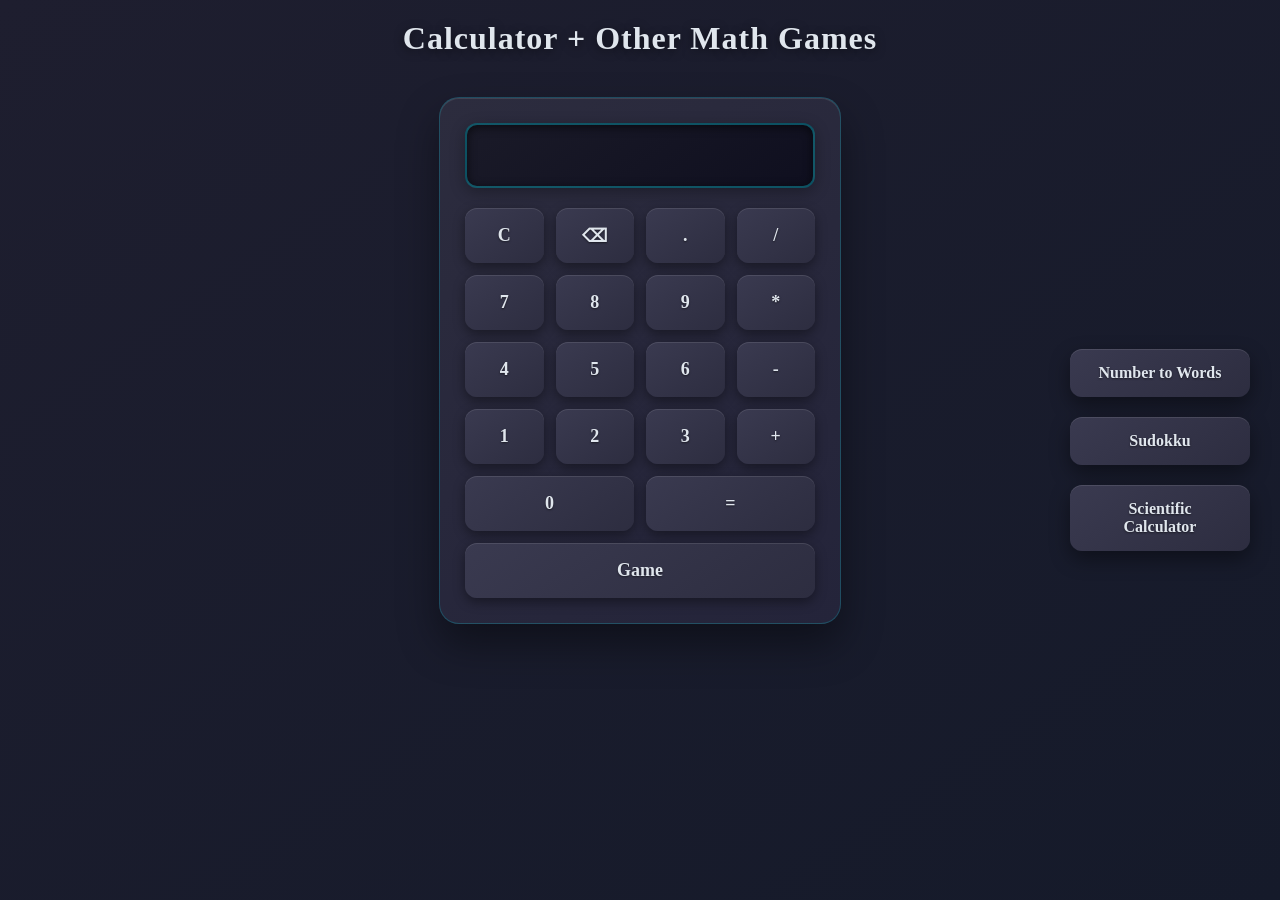
<file: index.html>
<!DOCTYPE html>
<html lang="en">
<head>
    <meta charset="UTF-8">
    <title>Calculator & Games</title>
    <link rel="stylesheet" href="style.css">
</head>
<body>
<h1 class="h1">Calculator + Other Math Games</h1>

<div class="container">
    <div class="calculator">
        <input type="text" id="display" disabled>

        <div class="buttons">
            <button class="clear-btn" onclick="clearDisplay()">C</button>
            <button class="num-btn" onclick="backspace()">⌫</button>
            <button class="num-btn" onclick="append('.')">.</button>
            <button class="op-btn" onclick="append('/')">/</button>

            <button class="num-btn" onclick="append('7')">7</button>
            <button class="num-btn" onclick="append('8')">8</button>
            <button class="num-btn" onclick="append('9')">9</button>
            <button class="num-btn" onclick="append('*')">*</button>

            <button class="num-btn" onclick="append('4')">4</button>
            <button class="num-btn" onclick="append('5')">5</button>
            <button class="num-btn" onclick="append('6')">6</button>
            <button class="num-btn" onclick="append('-')">-</button>

            <button class="num-btn" onclick="append('1')">1</button>
            <button class="num-btn" onclick="append('2')">2</button>
            <button class="num-btn" onclick="append('3')">3</button>
            <button class="num-btn" onclick="append('+')">+</button>

            <button class="zero num-btn" onclick="append('0')" class="zero">0</button>
            <button class="equals-btn" onclick="calculate()">=</button>
            <button class="game-btn" onclick="startGame()">Game</button>
        </div>
    </div>

    <div class="game" id="game">
        <h2 class="h2">Math Puzzle Game</h2>
        <p id="question"></p>
        <input type="number" id="answer" step="any">
        <button onclick="checkAnswer()" class="g-btn">Submit</button>
        <p class="p">Score: <span id="score">0</span></p>
        <button onclick="exitGame()" class="g-btn">Exit Game</button>
    </div>

</div>
<div class="more-btns">
    <button onclick="window.location.href='num_to_words.html'">
        Number to Words
    </button>
    <button onclick="window.location.href='sudokku.html'">
        Sudokku
    </button>
    <button onclick="window.location.href='scientific.html'">
       Scientific Calculator
    </button>
</div>
<script src="script.js"></script>
</body>
</html>
</file>
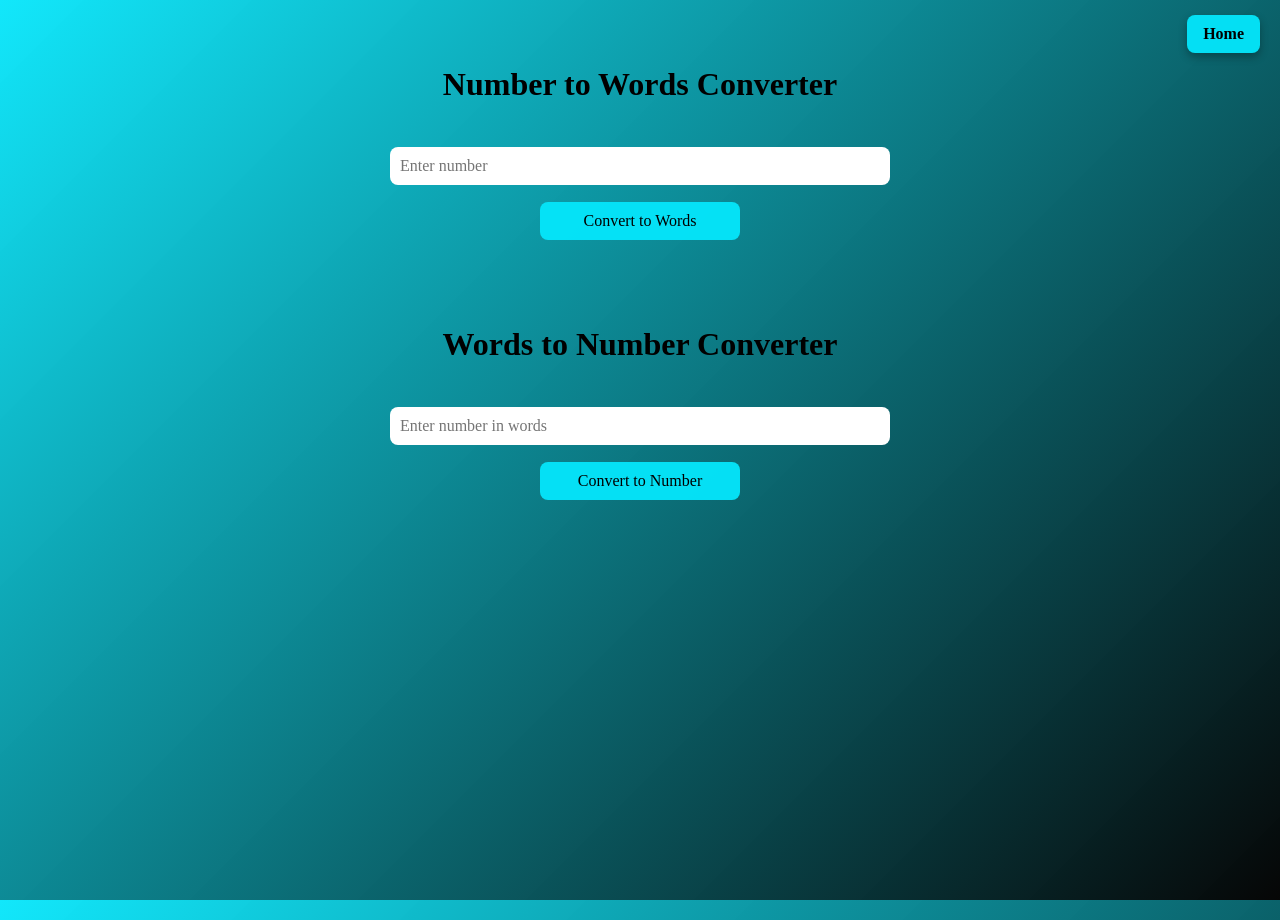
<file: num_to_words.html>
<!DOCTYPE html>
<html lang="en">
<head>
    <meta charset="UTF-8">
    <meta name="viewport" content="width=device-width, initial-scale=1.0">
    <title>Number to Words Converter</title>
    <link rel="stylesheet" href="style_num.css">
    <script src="script_num.js" defer></script>
</head>
<body> 
    <a href="index.html" class="home-btn">Home</a>
    <div class="num_to_words">
        <h1 class="h_num">Number to Words Converter</h1>
        <input type="text" id="numberInput" placeholder="Enter number">
        <button id="numConvertButton">Convert to Words</button>
    </div>
    <p class="result_n"id="numResult"></p>
    <div class="words_to_num">
        <h1 class="h_words">Words to Number Converter</h1>
        <input type="text" id="wordsInput" placeholder="Enter number in words">
        <button id="wordConvertButton">Convert to Number</button>
    </div>
    <p class="result_w" id="wordsResult"></p>
</body>
</html>
</file>
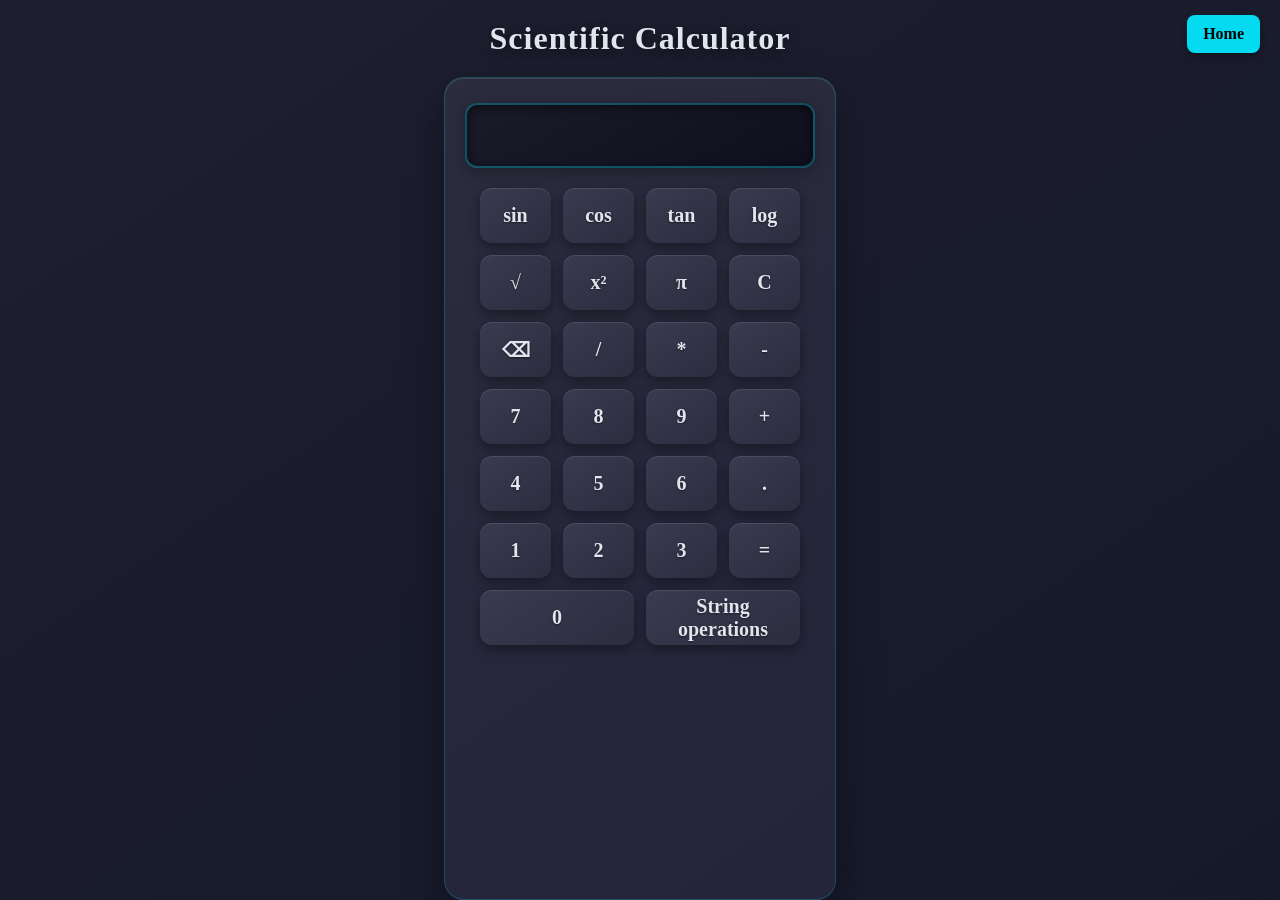
<file: scientific.html>
<!DOCTYPE html>
<html lang="en">
<head>
    <meta charset="UTF-8">
    <meta name="viewport" content="width=device-width, initial-scale=1.0">
    <title>Scientific Calculator</title>
    <link rel="stylesheet" href="sci_style.css">
    <script src="sci_script.js" defer></script>
</head>
<body>
<a href="index.html" class="home-btn">Home</a>  
<h1 class="h1">Scientific Calculator</h1>

<div class="container">
    <div class="calculator">
        <input type="text" id="display" readonly>
        <div class="buttons">
            <button onclick="setOperation('sin')">sin</button>
            <button onclick="setOperation('cos')">cos</button>
            <button onclick="setOperation('tan')">tan</button>
            <button onclick="setOperation('log')">log</button>

            <button onclick="setOperation('sqrt')">√</button>
            <button onclick="setOperation('square')">x²</button>
            <button onclick="append(Math.PI)">π</button>
            <button onclick="clearDisplay()">C</button>

            <button onclick="backspace()">⌫</button>
            <button onclick="append('/')">/</button>
            <button onclick="append('*')">*</button>
            <button onclick="append('-')">-</button>

            <button onclick="append('7')">7</button>
            <button onclick="append('8')">8</button>
            <button onclick="append('9')">9</button>
            <button onclick="append('+')">+</button>

            <button onclick="append('4')">4</button>
            <button onclick="append('5')">5</button>
            <button onclick="append('6')">6</button>
            <button onclick="append('.')">.</button>

            <button onclick="append('1')">1</button>
            <button onclick="append('2')">2</button>
            <button onclick="append('3')">3</button>
            <button onclick="calculate()">=</button>

            <button onclick="append('0')" class="zero">0</button>
            <button class="zero" onclick="startStrings()">String operations</button>
        </div>
    </div>
</div>
</body>
</html>
</file>
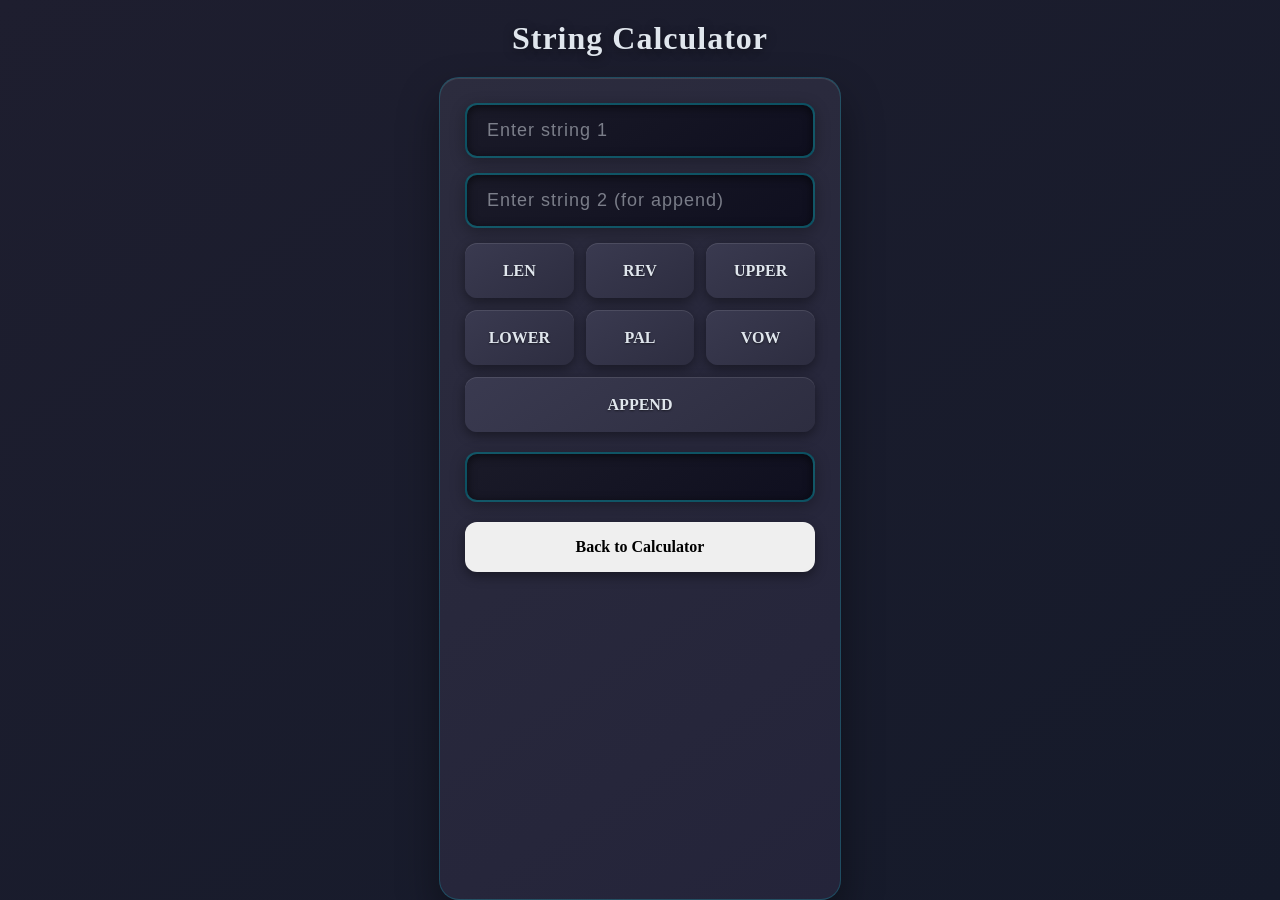
<file: string_op.html>
<!DOCTYPE html>
<html lang="en">
<head>
    <meta charset="UTF-8">
    <title>String Calculator</title>
    <link rel="stylesheet" href="string_style.css">
    <script src="string_script.js" defer></script>
</head>
<body>

<h1 class="h1">String Calculator</h1>

<div class="container">
    <div class="calculator">

        <input type="text" id="string1" placeholder="Enter string 1">
        <input type="text" id="string2" placeholder="Enter string 2 (for append)">
        <div class="buttons">
            <button class="str-btn" onclick="stringLength()">LEN</button>
            <button class="str-btn" onclick="reverseString()">REV</button>
            <button class="str-btn" onclick="toUpper()">UPPER</button>
            <button class="str-btn" onclick="toLower()">LOWER</button>
            <button class="str-btn" onclick="checkPalindrome()">PAL</button>
            <button class="str-btn" onclick="countVowels()">VOW</button>
            <button class="append-btn" onclick="appendStrings()">APPEND</button>
        </div>
        <div class="result" id="result"></div>
        <button class="back-btn" onclick="goBack()">Back to Calculator</button>
    </div>
</div>

</body>
</html>
</file>
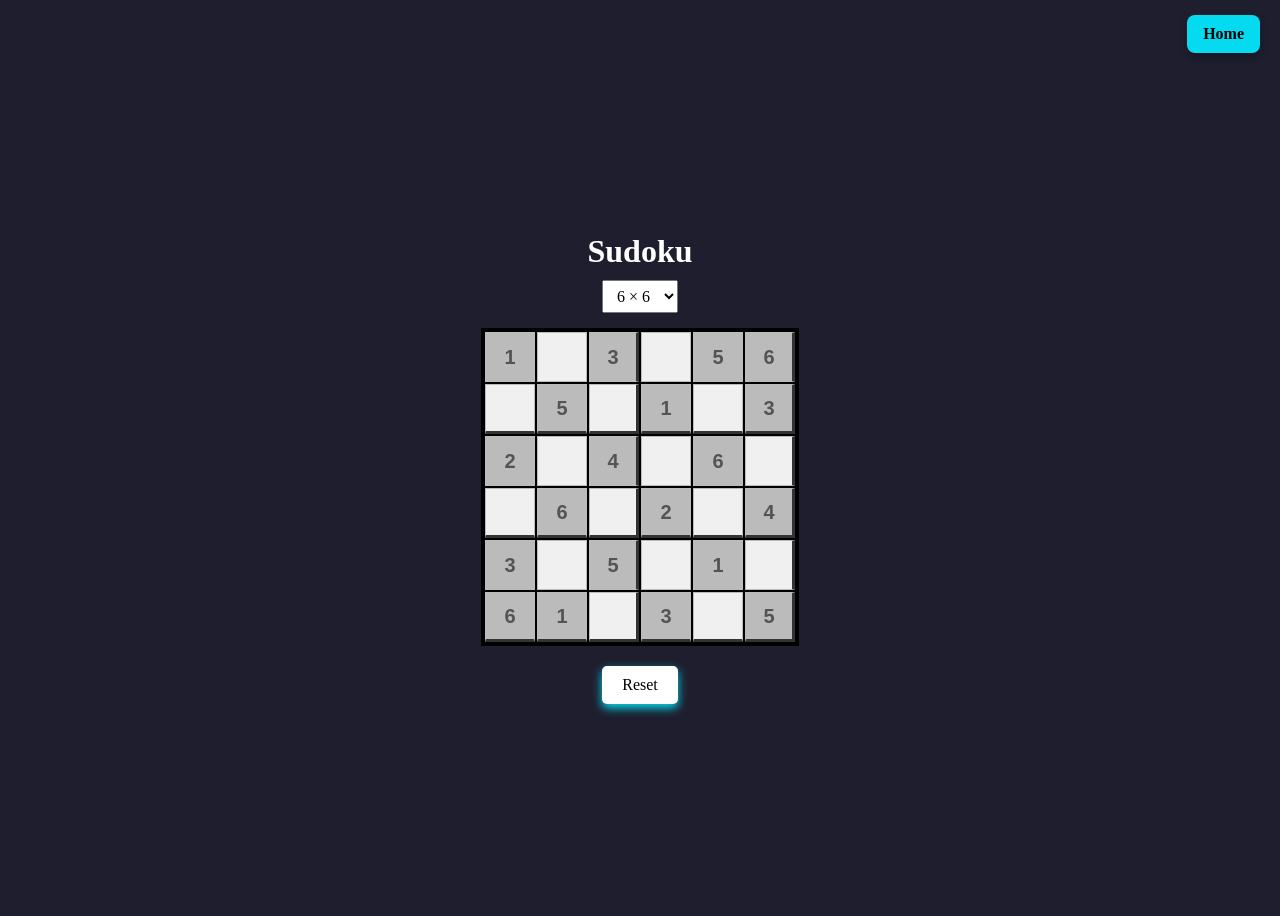
<file: sudokku.html>
<!DOCTYPE html>
<html lang="en">
<head>
<meta charset="UTF-8">
<title>Sudoku</title>

<style>
body {
    font-family: Arial, sans-serif;
    background: #1e1e2f;
    color: white;
    display: flex;
    flex-direction: column;
    align-items: center;
    justify-content: center;
    height: 100vh;
}

h1 {
    margin-bottom: 10px;
}

select {
    margin-bottom: 15px;
    padding: 6px 10px;
    font-size: 16px;
}

.sudoku {
    display: grid;
    gap: 2px;
    background: #000;
    padding: 4px;
}

.cell {
    text-align: center;
    font-size: 20px;
    background: #f0f0f0;
    border: 1px solid #bbb;
    box-sizing: border-box;
    outline: none;
}

.cell:disabled {
    background: #bbb;
    font-weight: bold;
}

.invalid {
    background: #ff8a8a !important;
}

button {
    margin-top: 20px;
    padding: 10px 20px;
    font-size: 16px;
    cursor: pointer;
    border-radius: 5px;
    border: none;
    background: #fff;
    box-shadow: 0 4px 10px #05e6fbf2;
}

button:hover {
    background:  #adf7fdf2;
    color: #000;
    transform: scale(1.05);
}
.sel{
    font-family: cursive;

}
.home-btn {
    position: fixed;
    top: 15px;
    right: 20px;
    background: #05e6fbf2;
    color: #000;
    padding: 10px 16px;
    border-radius: 8px;
    text-decoration: none;
    font-weight: 600;
    box-shadow: 0 4px 8px rgba(0,0,0,0.3);
    transition: all 0.3s ease;
    z-index: 1000;
    font-family: cursive;
}

.home-btn:hover {
    background: #adf7fdf2;
    transform: scale(1.05);
}
.correct {
    background: #05e6fbf2 !important;
}
#confetti {
    position: fixed;
    bottom: 0;
    left: 0;
    width: 100vw;
    height: 100vh;
    pointer-events: none;
    z-index: 999;
}

</style>
</head>
<canvas id="confetti"></canvas>
<body>
<a href="index.html" class="home-btn">Home</a>
<h1 class="sel">Sudoku</h1>

<select id="sizeSelector" class="sel" onchange="loadSudoku()">
    <option value="4">4 × 4</option>
    <option value="6" selected>6 × 6</option>
    <option value="9">9 × 9</option>
</select>

<div class="sudoku" id="sudoku"></div>

<button class="sel"onclick="resetBoard()">Reset</button>

<script>
const puzzles = {
    4: {
    size: 4, boxR: 2, boxC: 2, cell: 50,
    grid: [
        [1, 0, 0, 4],
        [0, 4, 1, 0],
        [0, 1, 4, 0],
        [4, 0, 0, 1]
    ]
},6: {
    size: 6, boxR: 2, boxC: 3, cell: 50,
    grid: [
        [1, 0, 3, 0, 5, 6],
        [0, 5, 0, 1, 0, 3],
        [2, 0, 4, 0, 6, 0],
        [0, 6, 0, 2, 0, 4],
        [3, 0, 5, 0, 1, 0],
        [6, 1, 0, 3, 0, 5]
    ]
},9: {
    size: 9, boxR: 3, boxC: 3, cell: 45,
    grid: [
        [5, 3, 0, 0, 7, 0, 0, 0, 0],
        [6, 0, 0, 1, 9, 5, 0, 0, 0],
        [0, 9, 8, 0, 0, 0, 0, 6, 0],
        [8, 0, 0, 0, 6, 0, 0, 0, 3],
        [4, 0, 0, 8, 0, 3, 0, 0, 1],
        [7, 0, 0, 0, 2, 0, 0, 0, 6],
        [0, 6, 0, 0, 0, 0, 2, 8, 0],
        [0, 0, 0, 4, 1, 9, 0, 0, 5],
        [0, 0, 0, 0, 8, 0, 0, 7, 9]
    ]
}

};

const gridDiv = document.getElementById("sudoku");
let currentConfig;

function loadSudoku() {
    const size = document.getElementById("sizeSelector").value;
    currentConfig = puzzles[size];
    createBoard();
}

function createBoard() {
    gridDiv.innerHTML = "";
    const { size, boxR, boxC, cell, grid } = currentConfig;

    gridDiv.style.gridTemplateColumns = `repeat(${size}, ${cell}px)`;
    gridDiv.style.gridTemplateRows = `repeat(${size}, ${cell}px)`;

    grid.flat().forEach((val, index) => {
        const input = document.createElement("input");
        input.className = "cell";
        input.maxLength = 1;
        input.style.width = input.style.height = cell + "px";

        const r = Math.floor(index / size);
        const c = index % size;

        if ((c + 1) % boxC === 0) input.style.borderRight = "3px solid #333";
        if ((r + 1) % boxR === 0) input.style.borderBottom = "3px solid #333";

        if (val !== 0) {
            input.value = val;
            input.disabled = true;
        } else {
            input.addEventListener("input", () => validate(input, index));
        }

        gridDiv.appendChild(input);
    });
}

function validate(cell, index) {
    const { size, boxR, boxC } = currentConfig;
    const val = cell.value;

    cell.classList.remove("invalid", "correct");

    if (!new RegExp(`^[1-${size}]$`).test(val)) {
        cell.value = "";
        return;
    }

    const cells = document.querySelectorAll(".cell");
    const row = Math.floor(index / size);
    const col = index % size;

    let isValid = true;

    // Row & column check
    for (let i = 0; i < size; i++) {
        if (cells[row * size + i].value === val && i !== col) isValid = false;
        if (cells[i * size + col].value === val && i !== row) isValid = false;
    }

    // Subgrid check
    const br = Math.floor(row / boxR) * boxR;
    const bc = Math.floor(col / boxC) * boxC;

    for (let r = br; r < br + boxR; r++) {
        for (let c = bc; c < bc + boxC; c++) {
            if (cells[r * size + c].value === val && (r !== row || c !== col)) {
                isValid = false;
            }
        }
    }

    // Apply color
    if (isValid) {
        cell.classList.add("correct");
        if (checkCompletion()) {
            launchConfetti();            
        }
    } else {
        cell.classList.add("invalid");
    }
}
function checkCompletion() {
    const cells = document.querySelectorAll(".cell");

    for (let cell of cells) {
        if (!cell.disabled) {
            if (cell.value === "" || cell.classList.contains("invalid")) {
                return false;
            }
        }
    }
    return true;
}


function resetBoard() {
    createBoard();
}
const canvas = document.getElementById("confetti");
const ctx = canvas.getContext("2d");
let confettiPieces = [];

canvas.width = window.innerWidth;
canvas.height = window.innerHeight;

function launchConfetti() {
    confettiPieces = [];
    for (let i = 0; i < 200; i++) {
        confettiPieces.push({
            x: Math.random() * canvas.width,
            y: canvas.height + Math.random() * 100,
            size: Math.random() * 6 + 4,
            color: `hsl(${Math.random() * 360}, 100%, 60%)`,
            speedY: Math.random() * 6 + 4,
            speedX: (Math.random() - 0.5) * 4,
            rotation: Math.random() * 360
        });
    }
    animateConfetti();
}

function animateConfetti() {
    ctx.clearRect(0, 0, canvas.width, canvas.height);

    confettiPieces.forEach(p => {
        ctx.fillStyle = p.color;
        ctx.save();
        ctx.translate(p.x, p.y);
        ctx.rotate(p.rotation * Math.PI / 180);
        ctx.fillRect(-p.size / 2, -p.size / 2, p.size, p.size);
        ctx.restore();

        p.y -= p.speedY;
        p.x += p.speedX;
        p.rotation += 5;
    });

    confettiPieces = confettiPieces.filter(p => p.y > -50);

    if (confettiPieces.length > 0) {
        requestAnimationFrame(animateConfetti);
    }
}

loadSudoku();
</script>

</body>
</html>
</file>
<file: style.css>
body {
    margin: 0;
    min-height: 100vh;
    display: flex;
    flex-direction: column;
    align-items: center;
    justify-content: center;
    background: linear-gradient(145deg, #1e1e2f, #151a2a);
    font-family: 'Segoe UI', Tahoma, Geneva, Verdana, sans-serif;
    position: relative;
}
/* Chrome, Edge, Safari */
input[type=number]::-webkit-inner-spin-button,
input[type=number]::-webkit-outer-spin-button {
    -webkit-appearance: none;
    margin: 0;
}

/* Firefox */
input[type=number] {
    -moz-appearance: textfield;
}
/* Heading */
.h1 {
    width: 100%;
    text-align: center;
    font-size: 32px;
    font-weight: 700;
    padding: 20px 0;
    margin: 0;
    color: #e0e6ed;
    letter-spacing: 1px;
    text-shadow: 0 2px 10px rgba(0,0,0,0.5);
    font-family: cursive;
}

/* Main container */
.container {
    display: flex;
    gap: 30px;
    justify-content: center;
    align-items: flex-start;
    flex: 1;
    max-width: 900px;
    padding: 20px;
}

/* Calculator */
.calculator {
    background: linear-gradient(145deg, #2c2c3e, #24243a);
    padding: 25px;
    border-radius: 20px;
    box-shadow: 
        0 20px 40px rgba(0,0,0,0.4),
        inset 0 1px 0 rgba(255,255,255,0.1);
    border: 1px solid rgba(5,230,251,0.2);
    flex: 1;
    max-width: 350px;
}

#display {
    width: 100%;
    height: 65px;
    margin-bottom: 20px;
    font-size: 28px;
    text-align: right;
    padding: 0 20px;
    background: linear-gradient(145deg, #1a1a28, #0f0f1f);
    border: 2px solid rgba(5,230,251,0.3);
    border-radius: 12px;
    color: #e0e6ed;
    font-weight: 500;
    box-shadow: 
        inset 0 2px 10px rgba(0,0,0,0.6),
        0 4px 15px rgba(0,0,0,0.3);
    box-sizing: border-box;
    letter-spacing: 1px;
}

/* Buttons grid */
.buttons {
    display: grid;
    grid-template-columns: repeat(4, 1fr);
    grid-template-rows: repeat(5, 1fr);
    gap: 12px;
}

.buttons button {
    height: 55px;
    font-size: 18px;
    font-weight: 600;
    border: none;
    border-radius: 12px;
    cursor: pointer;
    background: linear-gradient(145deg, #3a3a50, #2d2d40);
    color: #e0e6ed;
    box-shadow: 
        0 4px 12px rgba(0,0,0,0.4),
        inset 0 1px 0 rgba(255,255,255,0.1);
    transition: all 0.2s cubic-bezier(0.4, 0, 0.2, 1);
    position: relative;
    overflow: hidden;
    text-shadow: 0 1px 2px rgba(0,0,0,0.5);
     font-family: cursive;
}

.buttons button::before {
    content: '';
    position: absolute;
    top: 0;
    left: -100%;
    width: 100%;
    height: 100%;
    background: linear-gradient(90deg, transparent, rgba(255,255,255,0.2), transparent);
    transition: left 0.5s;
}

.buttons button:hover::before {
    left: 100%;
}

.buttons button:hover {
    background: linear-gradient(145deg, #05e6fb, #00c4d6);
    color: #0f1a20;
    box-shadow: 
        0 6px 20px rgba(5,230,251,0.6),
        0 2px 8px rgba(0,0,0,0.4),
        inset 0 1px 0 rgba(255,255,255,0.3);
    transform: translateY(-2px);
}

.buttons button:active {
    transform: translateY(0);
    box-shadow: 
        0 2px 8px rgba(5,230,251,0.4),
        inset 0 2px 6px rgba(0,0,0,0.3);
}

/* Button hierarchy */
.clear-btn { background: linear-gradient(145deg, #663333, #552222); }
.clear-btn:hover { background: linear-gradient(145deg, #ff4444, #ff6666); }

.num-btn { background: linear-gradient(145deg, #40405a, #333346); }

.op-btn { background: linear-gradient(145deg, #5a4a60, #4d3d50); }
.op-btn:hover { background: linear-gradient(145deg, #ff6b35, #ff8c42); }

.equals-btn { 
    grid-column: 3 / 5;
    grid-row: 5;
    background: linear-gradient(145deg, #00aa44, #00cc55);
    font-size: 24px;
    font-weight: 700;
}
.equals-btn:hover { 
    background: linear-gradient(145deg, #00ff66, #33ff88);
    box-shadow: 
        0 8px 25px rgba(0,255,102,0.6),
        0 4px 12px rgba(0,0,0,0.4);
}

.game-btn {
    background: linear-gradient(145deg, #aa6600, #cc8800);
    grid-column: span 4;
}
.game-btn:hover {
    background: linear-gradient(145deg, #ffaa00, #ffcc33);
}

.zero {
    grid-column: span 2;
}

/* Game panel */
.game {
    background: linear-gradient(145deg, #2c2c3e, #24243a);
    padding: 25px;
    border-radius: 20px;
    box-shadow: 
        0 20px 40px rgba(0,0,0,0.4),
        inset 0 1px 0 rgba(255,255,255,0.1);
    border: 1px solid rgba(5,230,251,0.2);
    width: 300px;
    display: none;
    font-family: cursive;
}

.h2 {
    color: #e0e6ed;
    text-align: center;
    margin: 0 0 15px 0;
    font-size: 22px;
    font-weight: 600;
    text-shadow: 0 1px 2px rgba(0,0,0,0.5);
}

.p {
    color: #e0e6ed;
    margin: 10px 0;
    font-size: 16px;
}

#question {
    color: #00e6fb;
    font-size: 18px;
    margin: 15px 0;
    min-height: 25px;
    padding: 10px;
    background: rgba(0,230,251,0.1);
    border-radius: 8px;
}

#answer {
    width: 100%;
    height: 50px;
    padding: 0 15px;
    margin: 15px 0;
    background: linear-gradient(145deg, #1a1a28, #0f0f1f);
    border: 2px solid rgba(5,230,251,0.3);
    border-radius: 12px;
    color: #e0e6ed;
    font-size: 18px;
    box-shadow: inset 0 2px 10px rgba(0,0,0,0.6);
    box-sizing: border-box;
}

.g-btn {
    width: 100%;
    height: 50px;
    margin: 10px 0;
    background: linear-gradient(145deg, #4a4a60, #3d3d50);
    color: #e0e6ed;
    font-size: 16px;
    font-weight: 600;
    border: none;
    border-radius: 12px;
    cursor: pointer;
    box-shadow: 
        0 4px 12px rgba(0,0,0,0.4),
        inset 0 1px 0 rgba(255,255,255,0.1);
    transition: all 0.2s cubic-bezier(0.4, 0, 0.2, 1);
    font-family: cursive;
}

.g-btn:hover {
    background: linear-gradient(145deg, #05e6fb, #00c4d6);
    color: #0f1a20;
    box-shadow: 
        0 6px 20px rgba(5,230,251,0.6),
        0 2px 8px rgba(0,0,0,0.4);
    transform: translateY(-2px);
}

/* More buttons - fixed positioning improved */
.more-btns {
    position: fixed;
    right: 30px;
    top: 50%;
    transform: translateY(-50%);
    display: flex;
    flex-direction: column;
    gap: 20px;
    z-index: 1000;
}

.more-btns button {
    padding: 15px 25px;
    font-size: 16px;
    font-weight: 600;
    cursor: pointer;
    background: linear-gradient(145deg, #3a3a50, #2d2d40);
    color: #e0e6ed;
    border: none;
    border-radius: 12px;
    box-shadow: 
        0 8px 20px rgba(0,0,0,0.4),
        inset 0 1px 0 rgba(255,255,255,0.1);
    transition: all 0.2s cubic-bezier(0.4, 0, 0.2, 1);
    width: 180px;
    text-shadow: 0 1px 2px rgba(0,0,0,0.5);
    font-family: cursive;
}

.more-btns button:hover {
    background: linear-gradient(145deg, #05e6fb, #00c4d6);
    color: #0f1a20;
    box-shadow: 
        0 12px 25px rgba(5,230,251,0.6),
        0 4px 12px rgba(0,0,0,0.4);
    transform: translateY(-3px);
}

@media (max-width: 768px) {
    .container {
        flex-direction: column;
        gap: 20px;
    }
    
    .more-btns {
        position: static;
        flex-direction: row;
        justify-content: center;
        margin-top: 20px;
    }
}
</file>
<file: style_num.css>
html,body{
    height: 100%;
    margin:auto
}
body{
    font-family:system-ui,  sans-serif ;
    background: linear-gradient(135deg, #05e6fbf2, #060606);
    margin:0;
    padding:0;
}
.result_n,
.result_w{
    text-align: center;
    font-size: 20px;
    font-weight: bold;
    margin-top: 20px;
    width:100%
}
.h_num,
.h_words{
    text-align: center;
    padding: 5px;
    width: 100%;
    font-family: cursive;

}
.num_to_words,
.words_to_num{
    width: 500px;
    padding:20px;
    margin: 20px auto;
    border-radius:10px;
    display: flex;
    flex-direction: column;
    align-items: center;
    gap: 12px;
}
input{
    width:100%;
    padding: 10px;
    margin: 5px;
    font-size: 16px;
    border-radius: 8px;
    border:none;
    box-sizing: border-box;
    font-family: cursive;
}
button{
    width: 40%;
    padding: 10px;
    font-size: 16px;
    cursor: pointer;
    background-color: #05e6fbf2;
    color: #000;
    border: none;
    border-radius: 8px;
    /*display: block;
    margin: 20px auto;*/
    transition: all 0.3s ease;
    font-family: cursive;
}
button:hover{
    background-color: #adf7fdf2;
    transform: scale(1.05);
}
.home-btn {
    position: fixed;
    top: 15px;
    right: 20px;
    background: #05e6fbf2;
    color: #000;
    padding: 10px 16px;
    border-radius: 8px;
    text-decoration: none;
    font-weight: 600;
    box-shadow: 0 4px 8px rgba(0,0,0,0.3);
    transition: all 0.3s ease;
    z-index: 1000;
    font-family: cursive;
}

.home-btn:hover {
    background: #adf7fdf2;
    transform: scale(1.05);
}
</file>
<file: sci_style.css>
body {
    margin: 0;
    min-height: 100vh;
    display: flex;
    flex-direction: column;
    align-items: center;
    justify-content: center;
    background: linear-gradient(145deg, #1e1e2f, #151a2a);
    font-family: 'Segoe UI', Tahoma, Geneva, Verdana, sans-serif;
}

.h1 {
    width: 100%;
    text-align: center;
    font-size: 32px;
    font-weight: 700;
    padding: 20px 0;
    margin: 0;
    color: #e0e6ed;
    letter-spacing: 1px;
    text-shadow: 0 2px 10px rgba(0,0,0,0.5);
    font-family: cursive;
}

.container {
    display: flex;
    justify-content: center;
    flex: 1;
}

.calculator {
    background: linear-gradient(145deg, #2c2c3e, #24243a);
    padding: 25px;
    border-radius: 20px;
    box-shadow: 
        0 20px 40px rgba(0,0,0,0.4),
        inset 0 1px 0 rgba(255,255,255,0.1);
    border: 1px solid rgba(5,230,251,0.2);
    max-width: 350px;
}

#display {
    width: 100%;
    height: 65px;
    margin-bottom: 20px;
    font-size: 28px;
    text-align: right;
    padding: 0 20px;
    background: linear-gradient(145deg, #1a1a28, #0f0f1f);
    border: 2px solid rgba(5,230,251,0.3);
    border-radius: 12px;
    color: #e0e6ed;
    font-weight: 500;
    box-shadow: 
        inset 0 2px 10px rgba(0,0,0,0.6),
        0 4px 15px rgba(0,0,0,0.3);
    box-sizing: border-box;
    letter-spacing: 1px;
}
.buttons {
    display: grid;
    grid-template-columns: repeat(4, 1fr);
    grid-template-rows: repeat(7, 1fr);
    gap: 12px;
    width: 100%;  
    max-width: 320px;
    margin: 0 auto;  
}
.buttons button {
    width: 100%;      
    height: 100%;     
    min-height: 55px;
    font-size: 20px;
    font-weight: 600;
    border: none;
    border-radius: 12px;
    cursor: pointer;
    background: linear-gradient(145deg, #3a3a50, #2d2d40);
    color: #e0e6ed;
    box-shadow: 
        0 4px 12px rgba(0,0,0,0.4),
        inset 0 1px 0 rgba(255,255,255,0.1);
    transition: all 0.2s cubic-bezier(0.4, 0, 0.2, 1);
    position: relative;
    overflow: hidden;
    text-shadow: 0 1px 2px rgba(0,0,0,0.5);
    font-family: cursive;
    display: flex;
    align-items: center;
    justify-content: center;
}

.calculator {
    background: linear-gradient(145deg, #2c2c3e, #24243a);
    padding: 25px 20px 25px 20px; 
    border-radius: 20px;
    box-shadow: 
        0 20px 40px rgba(0,0,0,0.4),
        inset 0 1px 0 rgba(255,255,255,0.1);
    border: 1px solid rgba(5,230,251,0.2);
    max-width: 350px;
    display: flex;
    flex-direction: column;
    align-items: center;
}
.buttons button::before {
    content: '';
    position: absolute;
    top: 0;
    left: -100%;
    width: 100%;
    height: 100%;
    background: linear-gradient(90deg, transparent, rgba(255,255,255,0.2), transparent);
    transition: left 0.5s;
}

.buttons button:hover::before {
    left: 100%;
}

.buttons button:hover {
    background: linear-gradient(145deg, #05e6fb, #00c4d6);
    color: #0f1a20;
    box-shadow: 
        0 6px 20px rgba(5,230,251,0.6),
        0 2px 8px rgba(0,0,0,0.4),
        inset 0 1px 0 rgba(255,255,255,0.3);
    transform: translateY(-2px);
}

.buttons button:active {
    transform: translateY(0);
    box-shadow: 
        0 2px 8px rgba(5,230,251,0.4),
        inset 0 2px 6px rgba(0,0,0,0.3);
}

.sci-btn { background: linear-gradient(145deg, #4a4a60, #3d3d50); }
.sci-btn:hover { background: linear-gradient(145deg, #05e6fb, #00c4d6); }

.num-btn { background: linear-gradient(145deg, #40405a, #333346); }
.num-btn:hover { background: linear-gradient(145deg, #05e6fb, #00c4d6); }

.op-btn { background: linear-gradient(145deg, #5a4a60, #4d3d50); }
.op-btn:hover { background: linear-gradient(145deg, #ff6b35, #ff8c42); }

.func-btn { background: linear-gradient(145deg, #6a5a70, #5d4d60); }
.func-btn:hover { background: linear-gradient(145deg, #ffaa00, #ffbb33); }

.clear-btn { background: linear-gradient(145deg, #663333, #552222); }
.clear-btn:hover { background: linear-gradient(145deg, #ff4444, #ff6666); }

.equals-btn { 
    grid-column: 3 / 5;
    grid-row: 7;
    background: linear-gradient(145deg, #00aa44, #00cc55);
    font-size: 24px;
    font-weight: 700;
}
.equals-btn:hover { 
    background: linear-gradient(145deg, #00ff66, #33ff88);
    box-shadow: 
        0 8px 25px rgba(0,255,102,0.6),
        0 4px 12px rgba(0,0,0,0.4);
}

.zero {
    grid-column: span 2;
}

.string-btn {
    background: linear-gradient(145deg, #aa6600, #cc8800);
}
.string-btn:hover {
    background: linear-gradient(145deg, #ffaa00, #ffcc33);
}
.home-btn {
    position: fixed;
    top: 15px;
    right: 20px;
    background: #05e6fbf2;
    color: #000;
    padding: 10px 16px;
    border-radius: 8px;
    text-decoration: none;
    font-weight: 600;
    box-shadow: 0 4px 8px rgba(0,0,0,0.3);
    transition: all 0.3s ease;
    z-index: 1000;
    font-family: cursive;
}

.home-btn:hover {
    background: #adf7fdf2;
    transform: scale(1.05);
}
</file>
<file: string_style.css>
body {
    margin: 0;
    min-height: 100vh;
    display: flex;
    flex-direction: column;
    align-items: center;
    justify-content: center;
    background: linear-gradient(145deg, #1e1e2f, #151a2a);
    font-family: 'Segoe UI', Tahoma, Geneva, Verdana, sans-serif;
}

.h1 {
    width: 100%;
    text-align: center;
    font-size: 32px;
    font-weight: 700;
    padding: 20px 0;
    margin: 0;
    color: #e0e6ed;
    letter-spacing: 1px;
    text-shadow: 0 2px 10px rgba(0,0,0,0.5);
    font-family: cursive;
}

.container {
    display: flex;
    justify-content: center;
    flex: 1;
}

.calculator {
    background: linear-gradient(145deg, #2c2c3e, #24243a);
    padding: 25px;
    border-radius: 20px;
    box-shadow: 
        0 20px 40px rgba(0,0,0,0.4),
        inset 0 1px 0 rgba(255,255,255,0.1);
    border: 1px solid rgba(5,230,251,0.2);
    max-width: 350px;
}

input {
    width: 100%;
    height: 55px;
    margin-bottom: 15px;
    padding: 0 20px;
    font-size: 18px;
    background: linear-gradient(145deg, #1a1a28, #0f0f1f);
    border: 2px solid rgba(5,230,251,0.3);
    border-radius: 12px;
    color: #e0e6ed;
    font-weight: 500;
    box-shadow: 
        inset 0 2px 10px rgba(0,0,0,0.6),
        0 4px 15px rgba(0,0,0,0.3);
    box-sizing: border-box;
    letter-spacing: 1px;
}

input::placeholder {
    color: rgba(224,230,237,0.5);
}

.buttons {
    display: grid;
    grid-template-columns: repeat(3, 1fr);
    gap: 12px;
}

.buttons button {
    height: 55px;
    font-size: 16px;
    font-weight: 600;
    border: none;
    border-radius: 12px;
    cursor: pointer;
    background: linear-gradient(145deg, #3a3a50, #2d2d40);
    color: #e0e6ed;
    box-shadow: 
        0 4px 12px rgba(0,0,0,0.4),
        inset 0 1px 0 rgba(255,255,255,0.1);
    transition: all 0.2s cubic-bezier(0.4, 0, 0.2, 1);
    position: relative;
    overflow: hidden;
    text-shadow: 0 1px 2px rgba(0,0,0,0.5);
    font-family: cursive;
}

.buttons button::before {
    content: '';
    position: absolute;
    top: 0;
    left: -100%;
    width: 100%;
    height: 100%;
    background: linear-gradient(90deg, transparent, rgba(255,255,255,0.2), transparent);
    transition: left 0.5s;
}

.buttons button:hover::before {
    left: 100%;
}

.buttons button:hover {
    background: linear-gradient(145deg, #05e6fb, #00c4d6);
    color: #0f1a20;
    box-shadow: 
        0 6px 20px rgba(5,230,251,0.6),
        0 2px 8px rgba(0,0,0,0.4),
        inset 0 1px 0 rgba(255,255,255,0.3);
    transform: translateY(-2px);
}

.buttons button:active {
    transform: translateY(0);
    box-shadow: 
        0 2px 8px rgba(5,230,251,0.4),
        inset 0 2px 6px rgba(0,0,0,0.3);
}

/* String function button styling */
.str-btn { background: linear-gradient(145deg, #4a4a60, #3d3d50); }
.str-btn:hover { background: linear-gradient(145deg, #05e6fb, #00c4d6); }

.append-btn { 
    grid-column: span 3;
    background: linear-gradient(145deg, #00aa44, #00cc55);
    font-size: 18px;
    font-weight: 700;
}
.append-btn:hover { 
    background: linear-gradient(145deg, #00ff66, #33ff88);
    box-shadow: 
        0 8px 25px rgba(0,255,102,0.6),
        0 4px 12px rgba(0,0,0,0.4);
}

.result {
    margin-top: 20px;
    min-height: 50px;
    padding: 20px;
    background: linear-gradient(145deg, #1a1a28, #0f0f1f);
    border: 2px solid rgba(5,230,251,0.3);
    border-radius: 12px;
    color: #00e6fb;
    font-size: 20px;
    font-weight: 500;
    text-align: center;
    box-shadow: 
        inset 0 2px 10px rgba(0,0,0,0.6),
        0 4px 15px rgba(0,0,0,0.3);
    box-sizing: border-box;
    letter-spacing: 1px;
    font-family: cursive;
}

.back-btn {
    margin-top: 20px;
    width: 100%;
    height: 50px;
    background: linear-gradient(145deg, hsla(185, 91%, 54%, 0.957));
    color: #000;
    font-size: 16px;
    font-weight: 600;
    border: none;
    border-radius: 12px;
    cursor: pointer;
    box-shadow: 
        0 4px 12px rgba(0,0,0,0.4),
        inset 0 1px 0 rgba(255,255,255,0.1);
    transition: all 0.2s cubic-bezier(0.4, 0, 0.2, 1);
    font-family: cursive;
}

.back-btn:hover {
    background: linear-gradient(145deg, #05e6fbf2, #adf7fdf2);
    box-shadow: 
        0 6px 20px rgba(5, 204, 248, 0.6),
        0 2px 8px rgba(0,0,0,0.4);
    transform: translateY(-2px);
}
</file>
